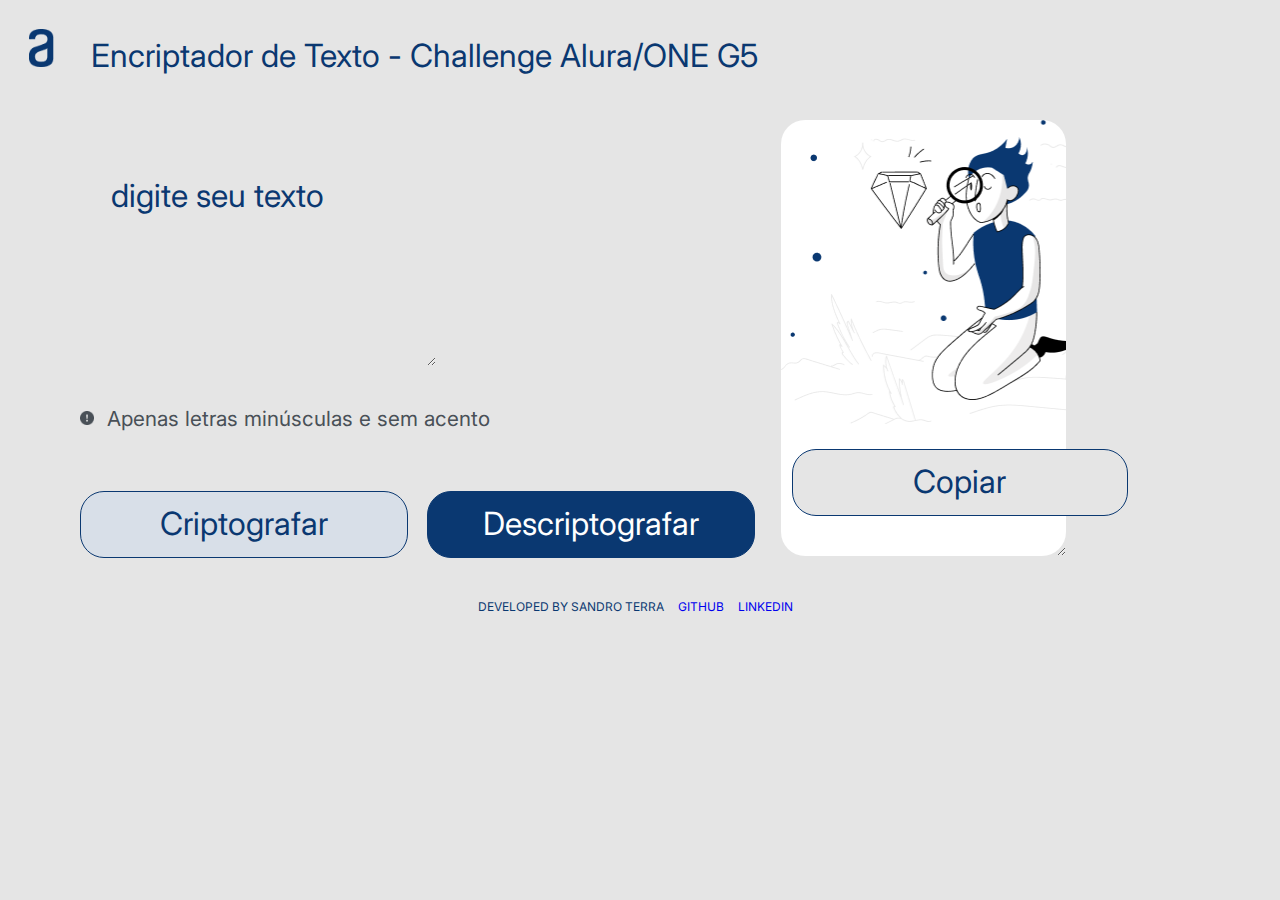
<file: index.html>
<!DOCTYPE html>
<html lang="pt-br">

<head>
    <meta charset="UTF-8">
    <meta http-equiv="X-UA-Compatible" content="IE=edge">
    <meta name="viewport" content="width=device-width, initial-scale=1.0">
    <link rel="preconnect" href="https://fonts.googleapis.com">
    <link rel="preconnect" href="https://fonts.gstatic.com" crossorigin>
    <link href="https://fonts.googleapis.com/css2?family=Inter:wght@400;700&display=swap" rel="stylesheet">
    <link rel="stylesheet" href="reset.css">
    <link rel="stylesheet" href="style.css">
    <link rel="favicon" href="favicon.ico" type="img/x-icon"/>
    <title>Encriptador de Texto</title>
</head>

<body>
    <header>
        <h1>
            <img class="logoAlura" src="assets/imgs/logoAlura.png" alt="Logo da Alura."> Encriptador de Texto - Challenge Alura/ONE G5
        </h1>
    </header>
    <main>
        <section>
            <textarea class="text-area" cols="15" rows="4" placeholder="Digite seu texto"></textarea>
        
            <div class="informacao">
                <img src="assets/imgs/information.png" alt="">
                <h6>Apenas letras minúsculas e sem acento</h6>
            </div>
        
            <div class="botoes">
                <button class="btn-encriptar" onclick="btnEncriptar()">Criptografar</button>
        
                <button class="btn-desencriptar" onclick="btnDesencriptar()">Descriptografar</button>
        
            </div>
        </section>

        <section class="messageBox">
            <textarea class="message" cols="13" rows="9"></textarea>
            <button class="btn-copiar">Copiar</button>
        </section>

    </main>
    <script src="script.js" type="application/javascript"></script>
    
    <footer class="footer">
        
        <ul class="links">
            <li>Developed by Sandro Terra</li>
            <li><a href="https://github.com/Sandro-Terra/text_decoder">Github</a></li>
            <li><a href="https://www.linkedin.com/in/sandro-terra/">LinkedIn</a></li>
        </ul>
    </footer>

</body>

</html>
</file>
<file: style.css>
* {
  background: #E5E5E5;
  font-family: "Inter", sans-serif;
  font-weight: 400;font-size: 2rem;
  line-height: 150%;
}
header {
  display: block;
  font-family: "Inter", sans-serif;
  font-weight: 400;
  font-size: 2rem;
  line-height: 150%;
  max-width: 100%;
  color: #0A3871;
}

.logoAlura {
  margin-right: 1.8rem;
  margin-left: 1.8rem;
  padding-top: 1.8rem;
  width: 2%;
}

main {
  display: flex;
  margin-left: 5rem;
}

.text-area {
  border: none;
  
  color: #0A3871;
  margin-top: 5.6rem;
  margin-left: 1.8rem;
  text-transform: lowercase;
}

::placeholder { color: #0A3871; }
  .text-area:focus {
    outline: none;
  }
.messageBox {
  display: flex;
  min-height: 1.25rem;
  position: relative;
  margin-left: 1.6rem;
  margin-top: 1.25rem;
}
.message {
  display: flex;
  background: white;
  background-image: url(assets/imgs/lupa.png);
  background-repeat: no-repeat;
  border: none;
  border-radius: 1.5rem;
  color: #0A3871;
  height: fit-content;
  width: fit-content;
  margin-left: 0.001rem;
  margin-top: 1.25rem;
  padding-left: 0.1rem;
  position: absolute;
}
.message:focus {
  outline: none;
}
.botoes {
  display: flex;
  margin-top: 2rem;
}
.btn-encriptar {
  background: #D8DFE8;
  border: 1px solid #0A3871;
  border-radius: 1.5rem;
  color: #0A3871;
  cursor: pointer;
  height: 4.18rem;
  margin-right: 1.2rem;
  width: 20.5rem;
}

.btn-desencriptar {
  background-color: #0A3871;
  border: 1px solid #0A3871;
  border-radius: 1.5rem;
  color: white;
  cursor: pointer;
  height: 4.18rem;
  width: 20.5rem;
}

.btn-copiar {
  border: 0.06rem solid #0A3871;
  border-radius: 1.5rem;
  color: #0A3871;
  cursor: pointer;
  height: 4.18rem;
  position: absolute;
  top: 21.8rem;
  left: 0.7rem;
  width: 21rem;
}

.informacao {
  display: flex;
  overflow: hidden;
  position: relative;
  color: #495057;
  gap: 0.8rem;
  font-size: 1.3rem;
  padding: 1rem 0rem;;
}
.informacao img {
    width: 0.875rem;
    height: 0.875rem;
    margin-top: 1rem;
}

.footer {
  display: block;
	text-align: center;
	padding: 2.5rem 0;
  margin-top: auto;
}

.footer li {
  display: inline-block;
  margin-right: 0.625rem;
  text-transform: uppercase;
  font-family: "Inter", sans-serif;
	color:#0A3871;
	font-weight: 400;
	font-size: 0.75rem;
}
.footer li a {
  text-decoration:none;
}
.footer li a:hover {
    color: #C78C19;
    cursor: pointer;
  }
</file>
